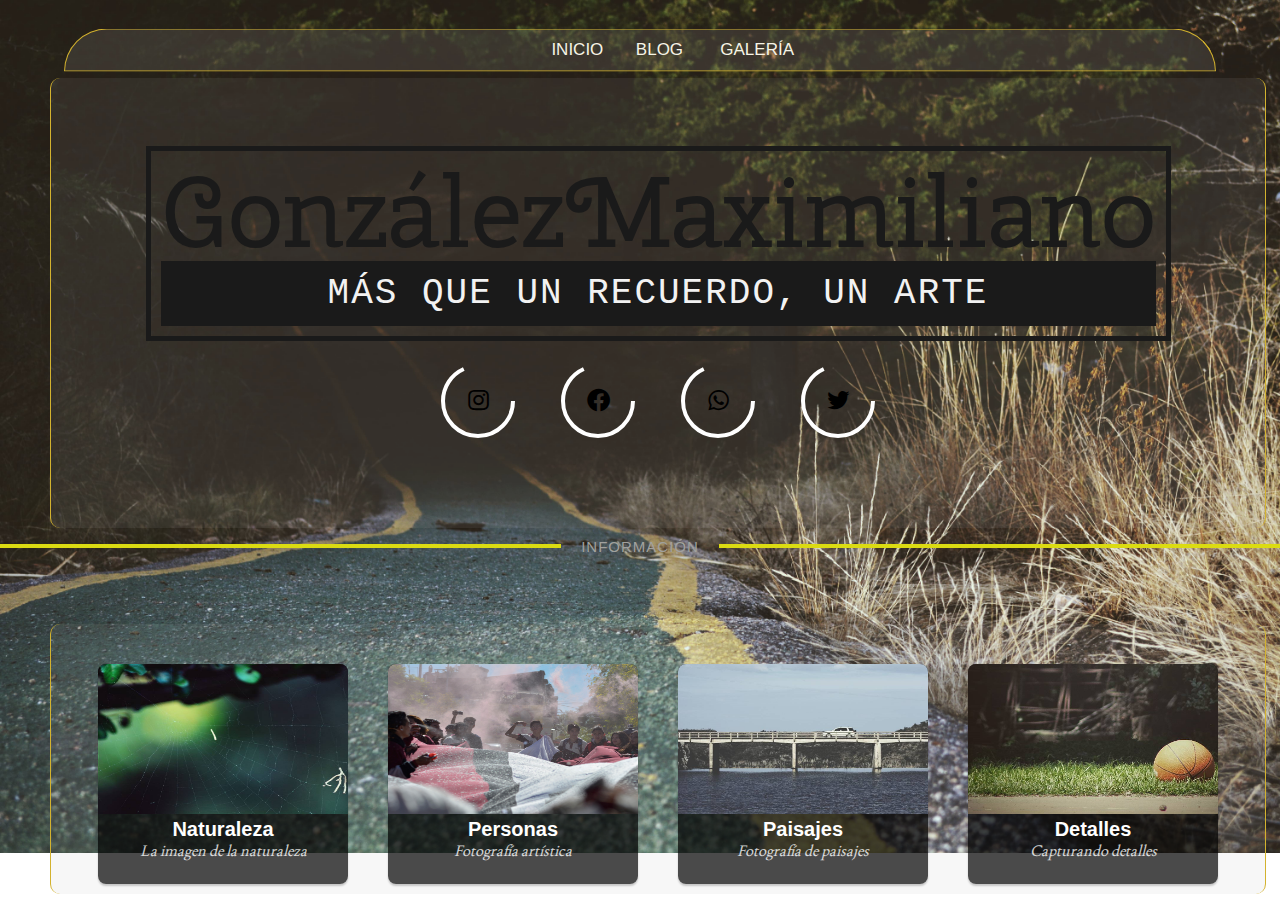
<file: index.html>
<!doctype html>
<html lang="en">

<head>
    <meta name="viewport" content="width=device-width, initial-scale=1.0, maximum-scale=1.0, user-scalable=no" />
    <meta charset="utf-8">
    <meta name="viewport" content="width=device-width, initial-scale=1">
    <link href="https://cdn.jsdelivr.net/npm/bootstrap@5.0.2/dist/css/bootstrap.min.css" rel="stylesheet"
        integrity="sha384-EVSTQN3/azprG1Anm3QDgpJLIm9Nao0Yz1ztcQTwFspd3yD65VohhpuuCOmLASjC" crossorigin="anonymous">
    <link rel="stylesheet" href="estilos.css">
    <link href='https://unpkg.com/boxicons@2.1.1/css/boxicons.min.css' rel='stylesheet'>
    <link rel="icon" type="image/png" href="img/pie.png">
    <link rel="stylesheet" href="cartas.css">
    <title>Gonzalez Maximiliano Mario</title>
</head>

<body class="hidden">
    <div class="may">
        <div class="dive" id="onload">
            <div class="lds-dual-ring"></div>
        </div>
    </div>
    <div>
        <nav class="navMenu">
            <a href="index.html">Inicio</a>
            <a href="Blog.html">Blog</a>
            <a href="Galeria.html">Galería</a>
            <div class="dot"></div>
        </nav>
    </div>
    <div>
        <div class="perfil" style="height: 50vh">
            <div class="logotipo" id="logotipo">
                <p class="texto-animado" id="logo">González Maximiliano</p>
                <p class="subtitulo">Más que un recuerdo, un arte</p>
            </div>
            <div class="icons">
                <div class="icon"><a href="https://www.instagram.com/maaxigon/">
                        <svg heigth="80" width="80">
                            <circle cx="40" cy="40" r=35 stroke="white" stroke-width="4" fill="none"></circle>
                        </svg>
                        <i class='bx bxl-instagram'></i></a>
                </div><br>

                <div class="icon"><a href="https://www.facebook.com/maaxigz/">
                        <svg heigth="80" width="80">
                            <circle cx="40" cy="40" r=35 stroke="white" stroke-width="4" fill="none"></circle>
                        </svg>
                        <i class='bx bxl-facebook-circle'></i></a>
                </div>

                <div class="icon">
                    <a href="https://api.whatsapp.com/send?phone=542665112707"><svg heigth="80" width="80">
                            <circle cx="40" cy="40" r=35 stroke="white" stroke-width="4" fill="none"></circle>
                        </svg>
                        <i class='bx bxl-whatsapp'></i></a>
                </div>

                <div class="icon"><a href="https://twitter.com/Maximil88897514">
                        <svg heigth="80" width="80">
                            <circle cx="40" cy="40" r=35 stroke="white" stroke-width="4" fill="none"></circle>
                        </svg>
                        <i class='bx bxl-twitter'></i></a>
                </div>
            </div>

        </div>
        <br>
        <div class="seven">
            <h1>información</h1>
        </div>
        <div class="perfil" style="height: 30vh">

            <div class="container">
                <a
                    href="https://metode.es/revistas-metode/monograficos/la-imagen-de-la-naturaleza.html#:~:text=Pero%20no%20ser%C3%ADa%20hasta%201816,hojas%20y%20plumas%20de%20aves.">
                    <div class="card">
                        <img src="img/nat.jpg" alt="">
                        <h4 style="color: white">Naturaleza</h4>
                        <p class="li" style="color: white">La imagen de la naturaleza </p>
                </a>
            </div>

            <div class="card">
                <a href="https://bptfotografia.com/que-es-fotografia-artistica-imagenes/">
                    <img src="img/per.jpg" alt="">
                    <h4 style="color: white">Personas</h4>
                    <p class="li" style="color: white">Fotografía artística </p>
                </a>
            </div>

            <div class="card">
                <a
                    href="https://www.xataka.com/fotografia-y-video/guia-del-fotografo-de-paisajes-esto-es-lo-que-tienes-que-saber-para-hacer-fotos-dignas-de-national-geographic">
                    <img src="img/lug.jpg" alt="">
                    <h4 style="color:white">Paisajes</h4>
                    <p class="li" style="color: white;">Fotografía de paisajes </p>
                </a>
            </div>

            <div class="card">
                <a
                    href="https://photography.tutsplus.com/es/articles/the-art-of-the-detail-shot-capturing-beautiful-detail-photographs--photo-5067">
                    <img src="img/det.jpg" alt="">
                    <h4 style="color:white">Detalles</h4>
                    <p class="li" style="color: white">Capturando detalles</p>
                </a>
            </div>
        </div>
    </div>
    <script src="js/codigo.js"></script>
    <script src="https://cdn.jsdelivr.net/npm/bootstrap@5.0.2/dist/js/bootstrap.bundle.min.js"
        integrity="sha384-MrcW6ZMFYlzcLA8Nl+NtUVF0sA7MsXsP1UyJoMp4YLEuNSfAP+JcXn/tWtIaxVXM" crossorigin=""></script>
    <script src="https://code.jquery.com/jquery-3.6.0.min.js"></script>


    </div>

</body>

</html>
</file>
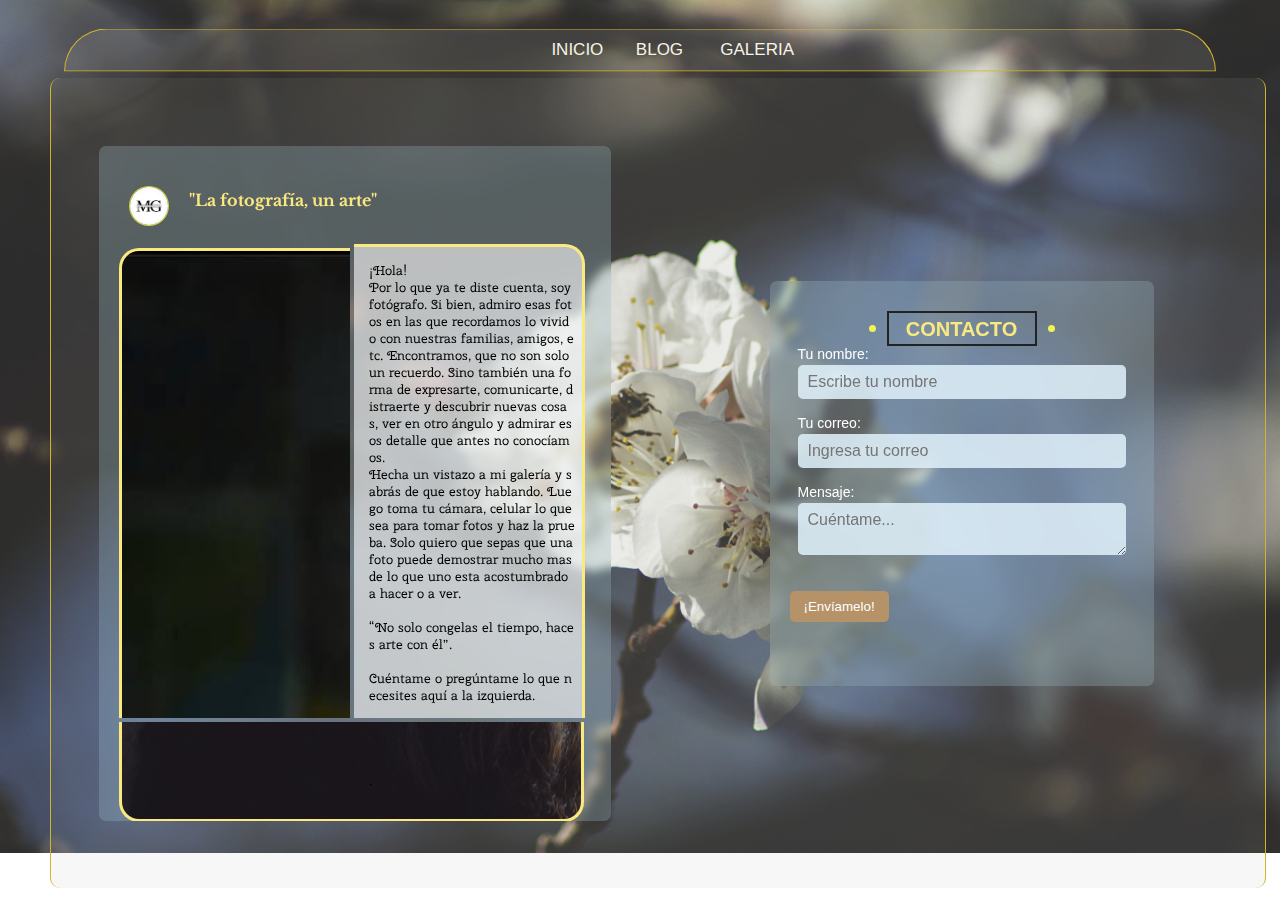
<file: Blog.html>
<!doctype html>
<html lang="en">

<head>

  <meta charset="utf-8">
  <meta name="viewport" content="width=device-width, initial-scale=1">
  <link href="https://cdn.jsdelivr.net/npm/bootstrap@5.0.2/dist/css/bootstrap.min.css" rel="stylesheet"
    integrity="sha384-EVSTQN3/azprG1Anm3QDgpJLIm9Nao0Yz1ztcQTwFspd3yD65VohhpuuCOmLASjC" crossorigin="anonymous">
  <link rel="stylesheet" href="estilos.css">
  <link href='https://unpkg.com/boxicons@2.1.1/css/boxicons.min.css' rel='stylesheet'>
  <link rel="stylesheet" href="mifoto.css">
  <link rel="icon" type="image/png" href="img/pie.png">
  <title>Gonzalez Maximiliano Mario</title>
  <style>
    body {
      background-image: url(img/11.jpg);
    }

    #hola {
      display: flex;
      flex-wrap: wrap;
      margin-right: 10px;
    }

    #mon {
      border-radius: 100%;
      border: solid 1px rgb(212, 212, 36);
      margin-right: 20px;
    }

    #wrapper2 {
      width: 40%;
      height: 80%;
    }

    #form {
      height: 42%;
    }

    .texto {
      background-color: rgba(255, 255, 255, 0.7);
    }

    .warnings {
      width: 200px;
      text-align: center;
      margin: auto;
      color: rgb(235, 222, 49);
      padding-top: 20px;
      font-size: 14px;
    }

    .warnings:hover {
      transform: scale(1.2);
      filter: brightness(150%);
    }

    #boton {
      height: 50%;
    }

    #fotos {
      position: sticky;

    }

    #form {
      width: 10%;
      height: 0%;
    }

    #form2 {
      width: 30%;
      height: 400px;
    }

    #wrapper2 {
      width: 40%;
      height: 75%;
    }

    .letra {
      width: 50%;
      height: 100%;
      color: black;
      font-size: 80%;
      padding: 15px;
      font-family: 'Cherry Swash';
      overflow: auto;
      position: absolute;
    }
  </style>
</head>

<body class="hidden">
  <div class="may">
    <div class="dive" id="onload">
      <div class="lds-dual-ring"></div>
    </div>
  </div>
  <div>
    <nav class="navMenu">
      <a href="index.html">Inicio</a>
      <a href="Blog.html">Blog</a>
      <a href="Galeria.html">Galeria</a>
      <div class="dot"></div>
    </nav>
  </div>
  <div>
    <div class="perfil" id="hola">

      <div class="wrapper flex_box">
        <form action="" method="post" id="wrapper2">
          <div class="container-header">
            <div class="logo-title">
              <img src="img/logo.jpg" id="mon" alt="">
              <h4 id="h44">"La fotografía, un arte"</h4>
            </div>
            <label "icon-menu"></label>
          </div>
          <div id="fotos">
            <div class="container-portada">
              <div class="capa-gradient"></div>
              <div class="container-details">
                <div class="details">

                </div>
              </div>
            </div>
            <div class="container-portada2">
              <div class="capa-gradient"></div>
              <div class="container-details">
                <div class="details">
                  <p class="letra"> ¡Hola! <br>
                    Por lo que ya te diste cuenta, soy fotógrafo.
                    Si bien, admiro esas fotos en las que recordamos
                    lo vivido con nuestras familias, amigos, etc.
                    Encontramos, que no son
                    solo un recuerdo. Sino también una forma de
                    expresarte, comunicarte, distraerte y descubrir nuevas cosas, ver
                    en otro ángulo y admirar esos detalle que antes
                    no conocíamos. <br>
                    Hecha un vistazo a mi galería y sabrás de que
                    estoy hablando. Luego toma tu cámara, celular
                    lo que sea para tomar fotos y haz la prueba.
                    Solo quiero que sepas que una foto puede
                    demostrar mucho mas de lo que uno esta
                    acostumbrado a hacer o a ver. <br> <br>
                    “No solo congelas el tiempo, haces arte con él”. <br><br>
                    Cuéntame o pregúntame lo que necesites
                    aquí a la izquierda.

                    <br><br><br><br><br>.

                  </p>
                </div>
              </div>
            </div>
            <div class="container-portada3" id="portadaotro">
              <div class="capa-gradient"></div>
              <div class="container-details">
                <div class="details">

                </div>
              </div>
            </div>
          </div>
        </form>
      </div>

      <div class="wrapper flex_box" id="formm">

        <form action="" method="post" id="form" style="width: 30% ;height: 45%">
          <div class="input" class="form">
            <div class="thirteen">
              <h1>Contacto</h1>
            </div>
            <label>
              Tu nombre:
            </label>
            <input id="name" type="text" class="name" placeholder="Escribe tu nombre">
          </div>
          <div class="input">
            <label>
              Tu correo:
            </label>
            <input name="email" id="email" type="email" class="name" placeholder="Ingresa tu correo">
          </div>
          <div class="input">
            <label>
              Mensaje:
            </label>
            <textarea id="textarea" type="textarea" name="" placeholder="Cuéntame... " class="comment"></textarea>
          </div>

          <div class="button_wrapper">

            <button type="submit" id="boton">¡Envíamelo!</button>
            <p class="warnings" id="warnings"></p>
          </div>
        </form>
      </div>

    </div>

  </div>

  <script src="js/codigo.js"></script>
  <script src="js/validacion.js"></script>
  <script src="https://cdn.jsdelivr.net/npm/bootstrap@5.0.2/dist/js/bootstrap.bundle.min.js"
    integrity="sha384-MrcW6ZMFYlzcLA8Nl+NtUVF0sA7MsXsP1UyJoMp4YLEuNSfAP+JcXn/tWtIaxVXM" crossorigin=""></script>
  <script src="https://code.jquery.com/jquery-3.6.0.min.js"></script>

</body>

</html>
</file>
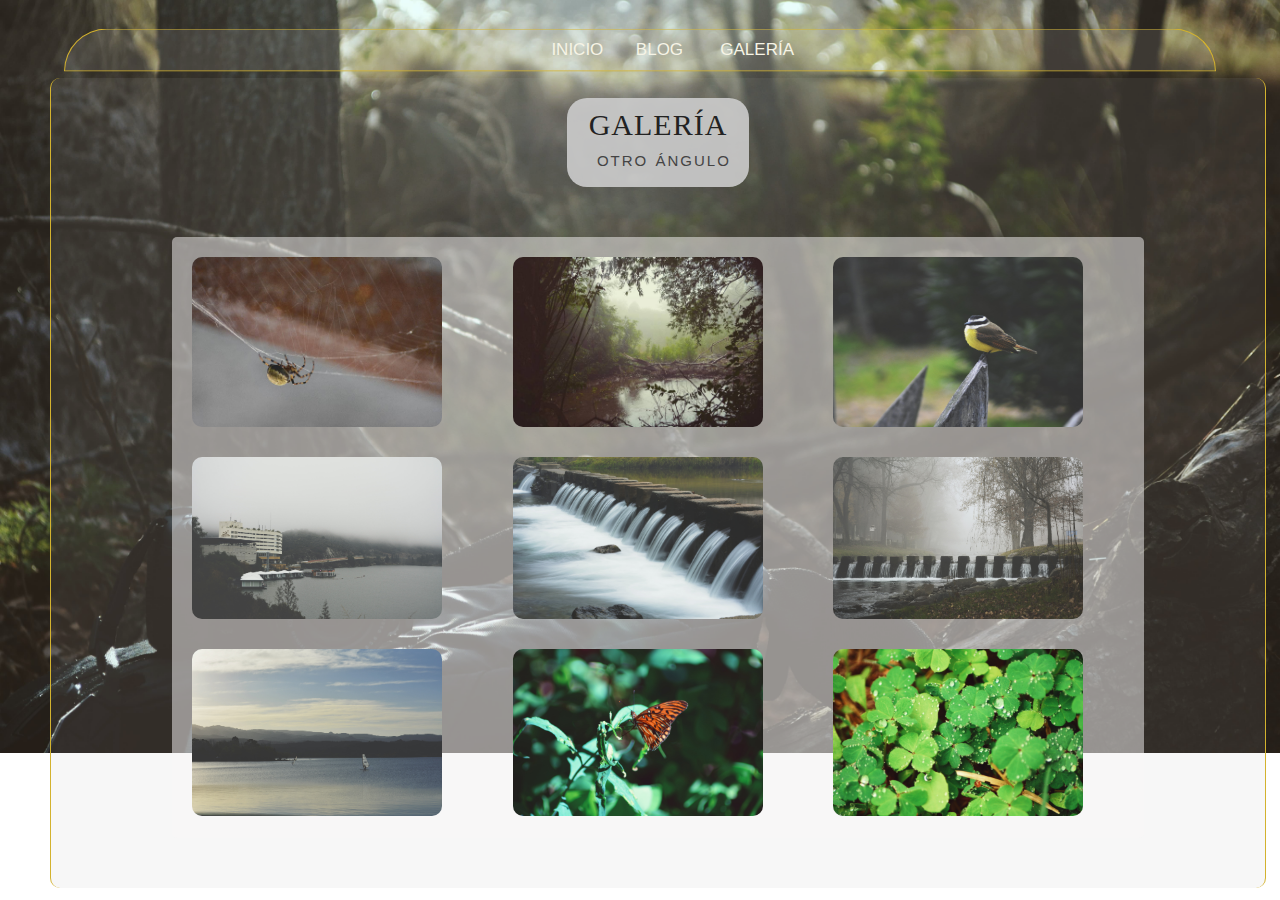
<file: Galeria.html>
<!doctype html>
<html lang="en">

<head>
    <meta name="viewport" content="width=device-width, initial-scale=1.0, maximum-scale=1.0, user-scalable=no" />
    <meta charset="utf-8">
    <meta name="viewport" content="width=device-width, initial-scale=1">
    <link href="https://cdn.jsdelivr.net/npm/bootstrap@5.0.2/dist/css/bootstrap.min.css" rel="stylesheet"
        integrity="sha384-EVSTQN3/azprG1Anm3QDgpJLIm9Nao0Yz1ztcQTwFspd3yD65VohhpuuCOmLASjC" crossorigin="anonymous">
    <link rel="stylesheet" href="estilos.css">
    <link href='https://unpkg.com/boxicons@2.1.1/css/boxicons.min.css' rel='stylesheet'>
    <link rel="stylesheet" href="migaleria.css">
    <link rel="icon" type="image/png" href="img/pie.png">
    <title>Gonzalez Maximiliano Mario</title>
</head>
<style>
    * {
        padding: 0;
        margin: 0;
        box-sizing: border-box;
    }

    body {
        background-image: url(img/22.jpg);
        background-size: 100%;
    }
</style>

<body class="hidden">
    
    <div class="may">
        <div class="dive" id="onload">
            <div class="lds-dual-ring"></div>
        </div>
    </div>
    <div class="ful-img" id="fulImgBox">
        <img src="img/15.jpg" id="fulImg">
        <span onclick="closeImg()">x</span>
    </div>

    <div>
        <nav class="navMenu">
            <a href="index.html">Inicio</a>
            <a href="Blog.html">Blog</a>
            <a href="Galeria.html">Galería</a>
            <div class="dot"></div>
        </nav>
    </div>

    <div class="perfil">
        <div class="nine">
            <h1>Galería<span>Otro Ángulo</span></h1>
        </div>

        <div class="img-galery">
            <img src="img/14.jpg" onclick="openFulImg(this.src)" alt="">
            <img src="img/15.jpg" onclick="openFulImg(this.src)" alt="">
            <img src="img/7.jpg" onclick="openFulImg(this.src)" alt="">
            <img src="img/8.jpg" onclick="openFulImg(this.src)" alt="">
            <img src="img/4.jpg" onclick="openFulImg(this.src)" alt="">
            <img src="img/1.jpg" onclick="openFulImg(this.src)" alt="">
            <img src="img/12.jpg" onclick="openFulImg(this.src)" alt="">
            <img src="img/10.jpg" onclick="openFulImg(this.src)" alt="">
            <img src="img/13.jpg" onclick="openFulImg(this.src)" alt="">
            <img src="img/5.jpg" onclick="openFulImg(this.src)" alt="">
            <img src="img/new (1).jpg" onclick="openFulImg(this.src)" alt="">
            <img src="img/new (2).jpg" onclick="openFulImg(this.src)" alt="">
            <img src="img/new (3).jpg" onclick="openFulImg(this.src)" alt="">
            <img src="img/new (4).jpg" onclick="openFulImg(this.src)" alt="">
            <img src="img/new (5).jpg" onclick="openFulImg(this.src)" alt="">

        </div>
    </div>

    <script src="js/codigo.js"></script>
    <script src="https://cdn.jsdelivr.net/npm/bootstrap@5.0.2/dist/js/bootstrap.bundle.min.js"
        integrity="sha384-MrcW6ZMFYlzcLA8Nl+NtUVF0sA7MsXsP1UyJoMp4YLEuNSfAP+JcXn/tWtIaxVXM" crossorigin=""></script>
    <script src="https://code.jquery.com/jquery-3.6.0.min.js"></script>
    <script src="js/galeryajs.js"></script>
</body>

</html>
</file>
<file: estilos.css>
@import url(https://fonts.googleapis.com/css?family=Libre+Baskerville);
@import url(https://fonts.googleapis.com/css?family=Pacifico);
@import url(https://fonts.googleapis.com/css?family=Cherry+Swash);


:root {
  --logotipo: #1a1a1a;
  --profesion: #f2f2f2;
  --primario: #857224;
  --dive: #d3b22e;
}

div .navMenu a {
  font-size: 17px;
}

.lds-dual-ring {
  display: inline-block;
  width: 80px;
  height: 80px;
}

.lds-dual-ring:after {
  content: " ";
  display: block;
  width: 64px;
  height: 64px;
  margin: 8px;
  border-radius: 50%;
  border: 6px solid #fff;
  border-color: #fff transparent #fff transparent;
  animation: lds-dual-ring 1.2s linear infinite;
}

@keyframes lds-dual-ring {
  0% {
    transform: rotate(0deg);
  }

  100% {
    transform: rotate(360deg);
  }
}

* {
  margin: 0;
  padding: 0;
  -webkit-box-sizing: border-box;
  box-sizing: border-box;
}

body {
  background-image: url(img/6.jpg);
  background-size: 100%;
  background-repeat: no-repeat;
  font-family: "Montserrat", sans-serif;
}

.navMenu {
  position: absolute;
  top: 50px;
  left: 50%;
  width: 90%;
  -webkit-transform: translate(-50%, -50%);
  transform: translate(-50%, -50%);
  background-color: rgba(244, 242, 241, 0.1);
  padding-left: 38%;
  padding-top: 10px;
  padding-bottom: 5px;
  border: var(--dive) solid 1px;
  border-radius:  80px 80px 0px 0px;
}

.navMenu a {
  color: #f6f4e6;
  text-decoration: none;
  font-size: 1.2em;
  text-transform: uppercase;
  font-weight: 500;
  display: inline-block;
  width: 80px;
  -webkit-transition: all 0.2s ease-in-out;
  transition: all 0.2s ease-in-out;
}

.navMenu a:hover {
  color: #0a0905;
}

.navMenu .dot {
  width: 6px;
  height: 6px;
  background: #fddb3a;
  border-radius: 50%;
  opacity: 0;
  -webkit-transform: translateX(30px);
  transform: translateX(30px);
  -webkit-transition: all 0.2s ease-in-out;
  transition: all 0.2s ease-in-out;
}

.navMenu a:nth-child(1):hover~.dot {
  -webkit-transform: translateX(30px);
  transform: translateX(30px);
  -webkit-transition: all 0.2s ease-in-out;
  transition: all 0.2s ease-in-out;
  opacity: 1;
}

.navMenu a:nth-child(2):hover~.dot {
  -webkit-transform: translateX(110px);
  transform: translateX(110px);
  -webkit-transition: all 0.2s ease-in-out;
  transition: all 0.2s ease-in-out;
  opacity: 1;
}

.navMenu a:nth-child(3):hover~.dot {
  -webkit-transform: translateX(200px);
  transform: translateX(200px);
  -webkit-transition: all 0.2s ease-in-out;
  transition: all 0.2s ease-in-out;
  opacity: 1;
}

.navMenu a:nth-child(4):hover~.dot {
  -webkit-transform: translateX(285px);
  transform: translateX(285px);
  -webkit-transition: all 0.2s ease-in-out;
  transition: all 0.2s ease-in-out;
  opacity: 1;
}

.perfil {
  
  color: #000000;
  margin-top: 78px;
  margin-left: 50px;
  width: 95%;
  height: 90%;
  background-color: rgba(179, 179, 179, 0.1);

  border-radius: 10px;
  border-left: var(--dive) solid 1px;
  border-right: var(--dive) solid 1px;

  height: 90vh;
  display: flex;
  justify-content: center;
  align-items: center;
  flex-direction: column;
  overflow:auto
}

.dive {
  height: 100vh;
  display: flex;
  justify-content: center;
  align-items: center;
}

.hidden {
  width: 100%;
  overflow: hidden;
}

.may {
  padding: 0px 60px 0px 60px;
}

.logotipo {
  padding: 10px;
  border: 5px solid var(--logotipo);
  color: var(--logotipo);
}

.logotipo .subtitulo {
  text-align: center;
  color: var(--profesion);
  background: var(--logotipo);
  padding: 12px 20px;
  transition: 0.5s ease all;
  /* Cambio de color con este tiempo*/
  font-size: 36px;
  font-family: "Courier New", Courier, monospace;
  text-transform: uppercase;
  /*Todo en mayusculas*/
  letter-spacing: 2px;
  /*espaciado*/
}

.logotipo:hover .subtitulo {
  background: var(--primario);
  /*cambia cuando paso el cursor*/
}

.texto-animado {
  display: flex;
  /*ordenando al lado los divs de JS*/
  justify-content: center;
  /*centrar el nombre*/
  overflow: hidden;
  /*todo lo que este afuera este oculto*/
  font-family: "Cherry Swash";
}

.texto-animado>div {
  /*ordenar los divs como columnas*/
  display: flex;
  flex-direction: column;
  position: relative;
  /*para que los span se hagan hacia abajo*/
  transition: 0.3s ease all;
  /*tiempo de movimiento */
}

.texto-animado>div.animacion {
  transform: translateY(-100px);
}

.texto-animado>div {
  font-size: 100px;
  font-weight: normal;
  line-height: 100px;
}

.texto-animado .segunda-linea {
  position: absolute;
  /*texto atras del otro*/
  top: 100px;
}

/*propiedades de iconos w f t i*/
.icon {
  position: relative;
  width: 80px;
  height: 80px;
  margin: 20px;
  border-radius: 50%;
  transition: all 0.8s;
  cursor: pointer;
}

/*Cambia los colores cuando pasa el mouse con el hover*/
.icon:hover {
  background-color: #e60073;
  box-shadow: 0 0 20px #e60073;
}

.icon:hover:nth-child(3) {
  background-color: #1877f2;
  box-shadow: 0 0 20px #1877f2;
}

.icon:hover:nth-child(4) {
  background-color: #25d366;
  box-shadow: 0 0 20px #25d366;
}

.icon:hover:nth-child(5) {
  background-color: #1da1f2;
  box-shadow: 0 0 20px #1da1f2;
}

/*Ordeno los iconos en el medio de los ciruclos*/
.icon i {
  color: rgb(0, 0, 0);
  position: absolute;
  top: 50%;
  left: 50%;
  transform: translate(-50%, -50%);
  /*Aqui*/
  font-size: 1.7rem;
}

svg circle {
  stroke-dasharray: 150;
  /*el circulo se abrira un poco*/
  transition: all 0.8s ease-in-out;
}

.icon:hover circle {
  stroke-dasharray: 220;
  /*el ciruclo se cerrara*/
}

.icons {
  display: flex;
  flex-direction: row;
}

input,
textarea,
button {
  font-family: "Nunito", sans-serif;
}

.wrapper {
  width: 30%;
  height: 100%;
  color: #fae881;
  overflow: hidden;

}

#formm {
  height: 30%;
}


.flex_box {
  display: flex;
  justify-content: center;
  align-items: center;
  flex-direction: column;

}

.box {
  position: absolute;
  background-color: black;
  width: 50px;
  height: 50px;
  transition: 0.2s;
}

form {
  position: absolute;
  padding: 30px 20px;
  width: 25%;
  height: 60%;
  border-radius: 7px;
  background-color: white;
  backdrop-filter: blur(5px);
  background-color: rgba(158, 189, 199, 0.288);
  overflow: auto;

}

.input {
  width: 100%;
  display: flex;
  flex-direction: column;
}

input,
textarea {
  padding: 8px 10px;
  margin: 3px 8px 16px 8px;
  background-color: rgba(222, 239, 248, 0.877);
  border: 0px transparent;
  border-radius: 5px;
  color: rgb(97, 4, 184);
  font-size: 16px;
  word-break: break-all;
  /* haven't found the best solution here yet, paragraphs are difficult to deal with */
  hyphens: auto;
  z-index: 1;
}

label {
  margin: 0 8px;
  font-size: 14px;
  color: white;
}

.button_wrapper {
  display: flex;
  justify-content: flex-end;
}

button {
  padding: 8px 14px;
  margin: 20px 8px 0 0;
  border-width: 0px;
  border-radius: 5px;
  color: white;
  background-color: #b69269;
  transition: 0.3s;
  z-index: 1;
}

button:hover {
  color: rgb(60, 35, 153);
  background-color: white;
}

.star {
  position: absolute;
  transition: 1s;
  overflow: hidden;
  opacity: 1;
  height: 15px;
  width: 15px;
  border-radius: 50%;
  z-index: -90;
}

.star svg {
  height: 100%;
  width: auto;
}

.star_inner {
  height: 15px;
}

.cover {
  position: fixed;
  top: 0px;
  left: 0px;
  pointer-events: none;
  height: 100vh;
  width: 100%;
  z-index: 999;
  overflow: hidden;
}

.ghost {
  position: absolute;
  padding: 8px 10px;
  border: 0px transparent;
  border-radius: 5px;
  z-index: 1;
  color: rgb(97, 4, 184);
  font-size: 16px;
  display: flex;
  flex-wrap: wrap;
}

.ghost>div {
  margin: 0;
  padding: 0;
  transition: 5s;
}

.blank {
  width: 4px;
}

form.fade {
  animation: fade forwards ease 5s;
}

.seven h1 {
  text-align: center;
  font-size: 15px;
  font-weight: 300;
  color: rgb(161, 161, 158);
  letter-spacing: 1px;
  text-transform: uppercase;

  display: grid;
  grid-template-columns: 1fr max-content 1fr;
  grid-template-rows: 0;
  grid-gap: 20px;
  align-items: center;
}

.seven h1:after,
.seven h1:before {
  content: " ";
  display: block;
  border-bottom: 1px solid #dbdb12;
  border-top: 1px solid #dbdb12;
  height: 2px;
  background-color: #dbdb12;
}



/* From uiverse.io by @mrhyddenn */
.loader {
  width: 6em;
  height: 6em;
  font-size: 10px;
  position: relative;
  display: flex;
  align-items: center;
  justify-content: center;
}

.loader .face {
  position: absolute;
  border-radius: 50%;
  border-style: solid;
  animation: animate023845 3s linear infinite;
}

.loader .face:nth-child(1) {
  width: 100%;
  height: 100%;
  color: gold;
  border-color: currentColor transparent transparent currentColor;
  border-width: 0.2em 0.2em 0em 0em;
  --deg: -45deg;
  animation-direction: normal;
}

.loader .face:nth-child(2) {
  width: 70%;
  height: 70%;
  color: gold;
  border-color: currentColor currentColor transparent transparent;
  border-width: 0.2em 0em 0em 0.2em;
  --deg: -135deg;
  animation-direction: reverse;
}

.loader .face .circle {
  position: absolute;
  width: 50%;
  height: 0.1em;
  top: 50%;
  left: 50%;
  background-color: transparent;
  transform: rotate(var(--deg));
  transform-origin: left;
}

.loader .face .circle::before {
  position: absolute;
  top: -0.5em;
  right: -0.5em;
  content: '';
  width: 1em;
  height: 1em;
  background-color: currentColor;
  border-radius: 50%;
  box-shadow: 0 0 2em,
              0 0 4em,
              0 0 6em,
              0 0 8em,
              0 0 10em,
              0 0 0 0.5em rgba(255, 255, 0, 0.1);
}

@keyframes animate023845 {
  to {
    transform: rotate(1turn);
  }
}
</file>
<file: cartas.css>
@import url('https://fonts.googleapis.com/css2?family=Play&display=swap');
@import url('https://fonts.googleapis.com/css2?family=Satisfy&display=swap');
@import url('https://fonts.googleapis.com/css2?family=Joan&display=swap');
.title{
    text-align: center;
    font-size: 20px;
    color: #6a6a6a;
    margin-top: 100px;
    font-weight: 100;
}
.container{
    width: 100%;
    max-width: 1300px;
    height: 230px;
    display: flex;
    flex-wrap: wrap;
    justify-content: center;
    margin: auto;
}
.container .card{
    background-color: rgb(0, 0, 0,0.7);
    width: 250px;
    height: 220px;
    border-radius: 8px;
    box-shadow: 0 2px 2px rgba(0,0,0,0.2);
    overflow: hidden;
    margin: 20px;
    text-align: center;
    transition: all 0.25s;
}
.container .card:hover{
    transform: translateY(-15px);
    box-shadow: 0 12px 16px rgba(0,0,0,0.2);
}
.container .card img{
    
    width: 320px;
    height: 150px;
}
.container h4{
    font-weight: 50px;
    font-size: 20px;
}
.container .card p{
    padding:  0 1rem;
    font-size:  15px;
    font-weight: 300;
    font-family: 'Joan', serif;
    font-style: italic;
    opacity: 0.8;

}
.container .card a{
    font-weight: 500;
    text-decoration: none;
    color: #3498db;
}
</file>
<file: mifoto.css>
@import url(https://fonts.googleapis.com/css?family=Libre+Baskerville);

.container-header {
    width: 100%;
    max-width: 1200px;

}

.logo-title {
    display: flex;
}

.logo-title {
    width: 100%;
    height: 40px;
    margin-top: 10px;
    margin-left: 10px;

}

.container-portada {

    display: inline-block;
    width: 49%;
    height: 470px;
    border-top-left-radius: 20px;
    border-top-style: solid;
    border-left-style: solid;
    background-image: url(img/fondo2.jpg);
    background-size: 1500px;
    animation: move 15s infinite linear alternate;
    /*Animacion de mi foto, donde le doy la duracion de movimiento*/

}

@keyframes move {
    from {
        background-position: bottom left;
        /*positions de como se va a mover mi foto*/
    }

    to {
        background-position: top right;
    }
}

.container-portada2 {
    display: inline-block;
    width: 49%;
    height: 474px;
    background-color: rgb(255, 255, 255, 0.6);
    border-top-right-radius: 20px;
    border-top-style: solid;
    border-right-style: solid;
    overflow: auto;
    word-break: break-all;
    word-wrap: break-word;
}

.container-portada3 {
    background-image: url(img/portada.jpg);
    display: inline-block;
    width: 98.7%;
    height: 100px;
    background-color: rgb(255, 255, 255, 0.6);
    background-size: 1000px;
    border-bottom-left-radius: 20px;
    border-bottom-right-radius: 20px;
    border-bottom-style: solid;
    border-left-style: solid;
    border-right-style: solid;
    animation: move 20s linear infinite alternate;
}

@keyframes move2 {
    from {
        background-position: left right;
        /*positions de como se va a mover mi foto*/
    }

    to {
        background-position: right left;
    }

}

#h44 {
    margin-top: 1%;
    font-family: 'Libre Baskerville';
    word-break: break-all;
    word-wrap: break-word;
}

.details {
    size: 100%;
}

.thirteen h1 {
    position: relative;
    font-size: 20px;
    font-weight: 700;
    letter-spacing: 0px;
    text-transform: uppercase;
    width: 150px;
    text-align: center;
    margin: auto;
    white-space: nowrap;
    border: 2px solid #222;
    padding: 5px 11px 3px 11px;
}

.thirteen h1:before,
.thirteen h1:after {
    background-color: #F2F254;
    position: absolute;
    content: '';
    height: 7px;

    width: 7px;
    border-radius: 50%;
    bottom: 12px;
}

.thirteen h1:before {
    left: -20px;
}

.thirteen h1:after {
    right: -20px;
}
</file>
<file: migaleria.css>
.img-galery {
    width: 80%;
    height: 100%;
    background-color: rgb(250, 248, 248,0.5);
    padding: 20px;
    border-radius: 5px;
    margin: 50px auto 50px;
    display: grid;
    /*Acomodar en grillas nuestras imagenes*/
    grid-template-columns: repeat(auto-fit, minmax(240px, 1fr));
    gap: 30px;
    /*separacion de abajo*/
    overflow: auto;
}

.img-galery img {
    width: 100%;
    height: 100%;
    max-width: 250px;
    max-height: 170px;
    cursor: pointer;
    transition: 0.7s;
    border-radius: 10px;
    /* border: solid yellow 1px;*/

}

.img-galery img:hover {
    transform: scale(1.2);
    filter: brightness(150%);
}

.ful-img {
    width: 100%;
    height: 100%;
    background-color: rgb(0, 0, 0, 0.9);
    position: fixed;
    top: 0;
    left: 0;
    display: none;
    align-items: center;
    justify-content: center;
    z-index: 99;
}

.ful-img img {
    width: 90%;
    max-width: 900px;
    max-height: 800px;
    border: solid 1px rgb(255, 255, 0);
}

.ful-img span {
    position: absolute;
    top: 10%;
    right: 5%;
    font-size: 30px;
    color: #fff;
    cursor: pointer;
}
.nine{
    
    position: sticky;
    margin-top: 20px;
    position: sticky;
    width: 15%;
    height: 11%;
}
.nine h1 {
    width: 100%;
    height: 100%;
    text-align: center;
    font-size: 30px;
    text-transform: uppercase;
    color: #222;
    letter-spacing: 1px;
    font-family: "Playfair Display", serif;
    font-weight: 400;
    background-color: rgb(204, 204, 204,0.9);
    border-radius: 20px;
    padding: 10px;
}

.nine h1 span {
    margin-top: 5px;
    font-size: 15px;
    color: #444;
    word-spacing: 1px;
    font-weight: normal;
    letter-spacing: 2px;
    text-transform: uppercase;
    font-family: "Raleway", sans-serif;
    font-weight: 500;

    display: grid;
    grid-template-columns: 1fr max-content 1fr;
    grid-template-rows: 27px 0;
    grid-gap: 20px;
    align-items: center;
}

.nine h1 span:after,
.nine h1 span:before {
    content: " ";
    display: block;
    border-bottom: 1px solid #ccc;
    border-top: 1px solid #ccc;
    height: 5px;
    background-color: #f8f8f8;
}
</file>
